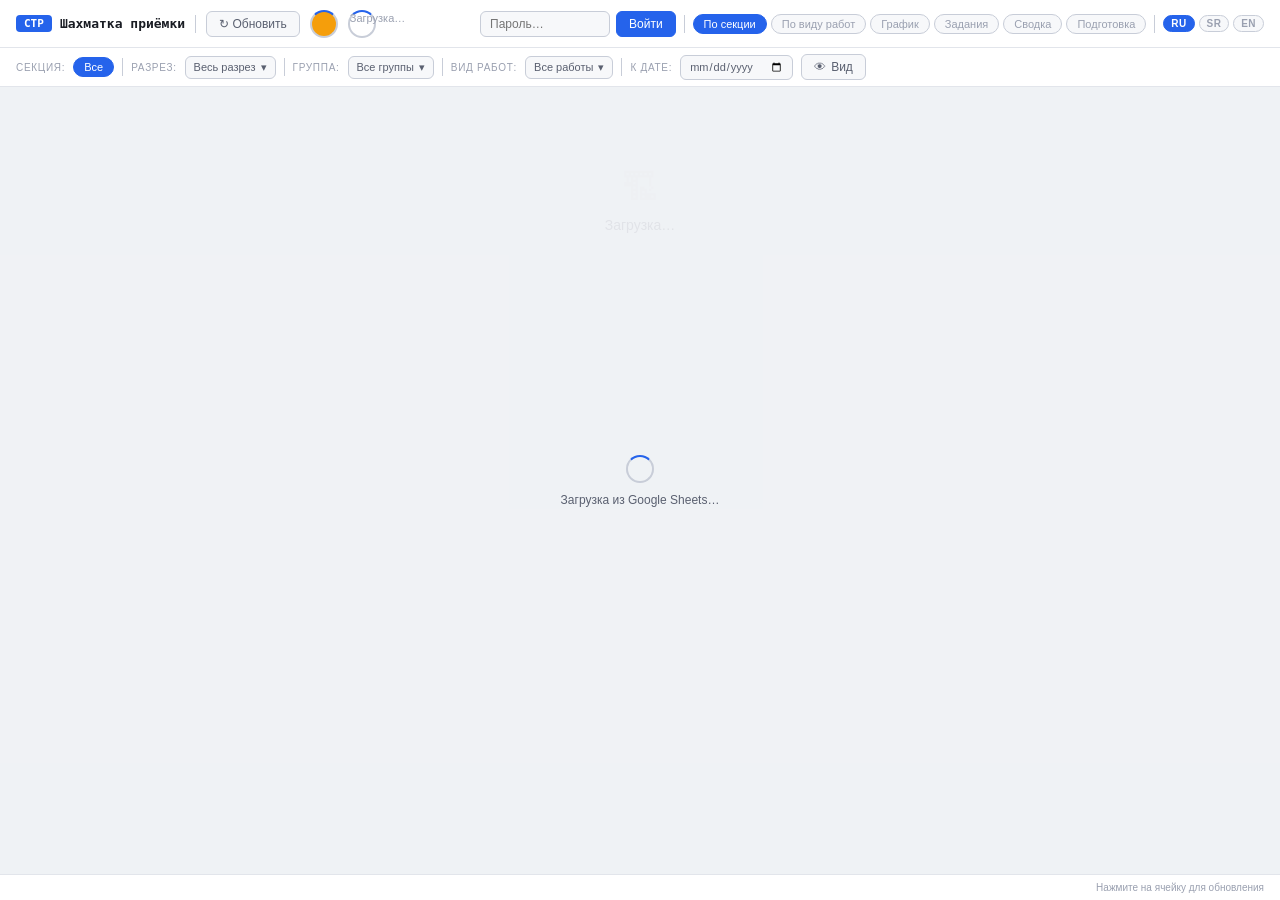
<file: index.html>
<!DOCTYPE html>
<html lang="ru">
<head>
<meta charset="UTF-8">
<meta name="viewport" content="width=device-width, initial-scale=1.0">
<title>Шахматка</title>
<link rel="stylesheet" href="styles.css?v=8">
</head>
<body>

<div class="topbar">
  <div class="logo"><span class="logo-badge">СТР</span><span id="ui-title"></span></div>
  <div class="sep"></div>
  <button class="btn" id="ui-refresh" onclick="loadAll()"></button>
  <div class="sync-dot" id="sdot"></div>
  <span class="sync-txt" id="stxt"></span>
  <div class="tb-right">
    <span id="userArea"></span>
    <div class="sep"></div>
    <div class="chips">
      <span class="chip on" id="mode-sec" onclick="setMode('section')"></span>
      <span class="chip" id="mode-work" onclick="setMode('work')"></span>
      <span class="chip" id="mode-gantt" onclick="setMode('gantt')"></span>
      <span class="chip" id="mode-tasks" onclick="setMode('tasks')"></span>
      <span class="chip" id="mode-sum" onclick="setMode('summary')"></span>
      <span class="chip" id="mode-prep" onclick="setMode('prep')"></span>
    </div>
    <div class="sep"></div>
    <div class="chips lang-chips">
      <span class="chip on" id="lang-ru" onclick="setLang('ru')">RU</span>
      <span class="chip" id="lang-sr" onclick="setLang('sr')">SR</span>
      <span class="chip" id="lang-en" onclick="setLang('en')">EN</span>
    </div>
  </div>
</div>

<div class="filterbar">
  <span class="secui fl" id="ui-sectionLbl"></span>
  <div class="secui chips" id="secChips"></div>
  <div class="secui sep" id="secSep"></div>
  <span class="fl" id="ui-cutLbl"></span>
  <div class="msel" id="cutMs"></div>
  <div class="sep"></div>
  <span class="fl" id="ui-groupLbl"></span>
  <div class="msel" id="groupMs"></div>
  <div class="sep"></div>
  <span class="fl" id="ui-workLbl"></span>
  <div class="msel" id="workMs"></div>
  <div class="sep"></div>
  <span class="fl" id="ui-deadlineLbl"></span>
  <input type="date" class="fsel" id="deadlineInp" onchange="render()">
  <button class="btn" id="viewBtn" onclick="toggleViewPanel()">👁 <span id="ui-showBtn"></span></button>
</div>

<div class="filterbar" id="viewPanel" style="display:none;"></div>

<div class="board-wrap" id="bwrap">
  <div class="loader" id="loader"><div class="spin"></div><div class="loader-txt" id="loaderTxt"></div></div>
  <div id="riskWrap" style="display:none"></div>
  <div class="empty-state" id="emptyState"><div class="empty-ico">🏗</div><div class="empty-ttl" id="ui-loading"></div></div>
  <table id="board" style="display:none"></table>
  <div id="subBoards"></div>
  <div id="ganttWrap" style="display:none"></div>
  <div id="sumWrap" style="display:none"></div>
  <div id="tasksWrap" style="display:none"></div>
  <div id="prepWrap" style="display:none"></div>
</div>

<div class="stb">
  <div class="hint" id="ui-hint"></div>
</div>

<div class="overlay" id="overlay" onclick="closeModal(event)">
  <div class="modal">
    <div class="mo-head">
      <div class="mo-title" id="moTitle"></div>
      <div class="mo-sub" id="moSub"></div>
    </div>
    <div class="mo-body">
      <div class="fg" id="pctBlock">
        <div class="fg-lbl" id="ui-pctLabel"></div>
        <div class="pct-row">
          <input type="range" class="pct-sl" id="pctSl" min="0" max="100" step="1" value="0" oninput="updPct(this.value)">
          <div class="pct-big" id="pctBig">0%</div>
        </div>
        <div class="pct-btns">
          <button class="pct-b" onclick="setPct(0)">0</button>
          <button class="pct-b" onclick="setPct(25)">25</button>
          <button class="pct-b" onclick="setPct(50)">50</button>
          <button class="pct-b" onclick="setPct(75)">75</button>
          <button class="pct-b" onclick="setPct(90)">90</button>
          <button class="pct-b" onclick="setPct(100)">100</button>
        </div>
      </div>
      <div class="fg" id="crewBlock" style="display:none">
        <div class="crew-info" id="crewInfo"></div>
        <div class="crew-row">
          <span class="fg-lbl" id="ui-crewFact"></span>
          <input type="number" class="crew-inp" id="crewInp" min="1" step="1" oninput="updCrew()">
          <span class="crew-hint" id="crewHint"></span>
        </div>
      </div>
      <div class="ro-note" id="roNote" style="display:none"></div>
    </div>
    <div class="mo-foot">
      <button class="btn" id="ui-cancel" onclick="closeModal()"></button>
      <button class="btn btn-pri" id="saveBtn" onclick="saveCell()"></button>
    </div>
  </div>
</div>

<div class="overlay" id="prepOverlay" onclick="closePrepCard(event)">
  <div class="modal" id="prepModal"></div>
</div>

<div class="toasts" id="toasts"></div>

<script src="lang.js?v=8"></script>
<script src="core.js?v=8"></script>
<script src="filters.js?v=8"></script>
<script src="cells.js?v=8"></script>
<script src="gantt.js?v=8"></script>
<script src="tasks.js?v=8"></script>
<script src="prep.js?v=8"></script>
<script src="render.js?v=8"></script>
<script src="summary.js?v=8"></script>
<script src="tables.js?v=8"></script>
<script src="modal.js?v=8"></script>
</body>
</html>
</file>
<file: styles.css>
:root {
  --bg:#f0f2f5;--bg2:#ffffff;--bg3:#f7f8fa;
  --brd:#e2e5eb;--brd2:#c8cdd8;
  --ink:#1a1d24;--ink2:#5a6070;--ink3:#9aa0b0;
  --acc:#2563eb;--r:6px;
  --mono:'SF Mono','Fira Mono',monospace;
  --sans:-apple-system,BlinkMacSystemFont,'Segoe UI',sans-serif;
}
*{margin:0;padding:0;box-sizing:border-box;}
body{font-family:var(--sans);background:var(--bg);color:var(--ink);height:100vh;display:flex;flex-direction:column;overflow:hidden;}
.topbar{display:flex;align-items:center;gap:10px;padding:0 16px;height:48px;background:var(--bg2);border-bottom:1px solid var(--brd);flex-shrink:0;}
.logo{font-family:var(--mono);font-size:13px;font-weight:700;color:var(--ink);display:flex;align-items:center;gap:8px;}
.logo-badge{background:var(--acc);color:#fff;padding:2px 8px;border-radius:4px;font-size:11px;}
.sep{width:1px;height:18px;background:var(--brd2);flex-shrink:0;}
.btn{padding:5px 12px;border-radius:var(--r);border:1px solid var(--brd2);background:var(--bg3);color:var(--ink2);font-family:var(--sans);font-size:12px;font-weight:500;cursor:pointer;transition:all .12s;white-space:nowrap;display:inline-flex;align-items:center;gap:5px;}
.btn:hover{border-color:var(--acc);color:var(--acc);}
.btn-pri{background:var(--acc);border-color:var(--acc);color:#fff;}
.btn-pri:hover{background:#1d4ed8;color:#fff;}
.sync-dot{width:7px;height:7px;border-radius:50%;background:var(--ink3);flex-shrink:0;}
.sync-dot.ok{background:#22c55e;}.sync-dot.err{background:#ef4444;}.sync-dot.spin{background:#f59e0b;animation:pulse .8s infinite;}
@keyframes pulse{0%,100%{opacity:1}50%{opacity:.2}}
.sync-txt{font-size:11px;color:var(--ink3);}
.sync-txt.ok{color:#16a34a;}.sync-txt.err{color:#ef4444;}
.tb-right{margin-left:auto;display:flex;align-items:center;gap:8px;}
#userArea{display:flex;align-items:center;gap:6px;}
.name-inp{padding:5px 9px;background:var(--bg3);border:1px solid var(--brd2);border-radius:var(--r);color:var(--ink);font-family:var(--sans);font-size:12px;outline:none;width:130px;}
.name-inp:focus{border-color:var(--acc);}
.user-badge{font-size:11px;color:var(--ink2);white-space:nowrap;}
.user-badge b{color:var(--ink);}
.chips{display:flex;gap:4px;flex-wrap:wrap;}
.chip{padding:3px 10px;border-radius:14px;font-size:11px;font-weight:500;border:1px solid var(--brd2);background:var(--bg3);color:var(--ink3);cursor:pointer;transition:all .1s;}
.chip:hover{border-color:var(--acc);color:var(--acc);}
.chip.on{background:var(--acc);border-color:var(--acc);color:#fff;}
.lang-chips .chip{padding:2px 7px;font-size:10px;font-weight:700;letter-spacing:.04em;}
.filterbar{display:flex;align-items:center;gap:8px;flex-wrap:wrap;padding:6px 16px;background:var(--bg2);border-bottom:1px solid var(--brd);flex-shrink:0;}
.fl{font-size:10px;color:var(--ink3);text-transform:uppercase;letter-spacing:.07em;white-space:nowrap;}
.fsel{padding:4px 8px;border-radius:var(--r);border:1px solid var(--brd2);background:var(--bg3);color:var(--ink2);font-size:11px;font-family:var(--sans);outline:none;cursor:pointer;}
.fsel:focus{border-color:var(--acc);}
/* Мультиселект-фильтр: кнопка + выпадающая панель с галочками */
.msel{position:relative;display:inline-block;}
.msel-btn{padding:4px 8px;border-radius:var(--r);border:1px solid var(--brd2);background:var(--bg3);color:var(--ink2);font-size:11px;font-family:var(--sans);cursor:pointer;display:inline-flex;align-items:center;gap:5px;max-width:185px;}
.msel-btn:hover{border-color:var(--acc);}
.msel-btn .mtxt{overflow:hidden;text-overflow:ellipsis;white-space:nowrap;}
.msel-btn .cnt{background:var(--acc);color:#fff;border-radius:8px;padding:0 5px;font-size:9px;font-weight:700;flex-shrink:0;}
.msel-pop{display:none;position:absolute;top:calc(100% + 4px);left:0;z-index:300;background:var(--bg2);border:1px solid var(--brd2);border-radius:6px;box-shadow:0 6px 20px rgba(0,0,0,.15);padding:6px;max-height:280px;overflow:auto;min-width:160px;}
.msel.open .msel-pop{display:block;}
.msel-item{display:flex;align-items:center;gap:6px;font-size:11px;color:var(--ink2);padding:3px 6px;cursor:pointer;border-radius:4px;white-space:nowrap;}
.msel-item:hover{background:var(--bg3);}
.msel-item input{accent-color:var(--acc);margin:0;width:13px;height:13px;flex-shrink:0;}
.msel-all{border-bottom:1px solid var(--brd);margin-bottom:4px;padding-bottom:5px;font-weight:600;}
/* Подпись работы в строке (на секцию / на площадку): переносится, не обрывается */
.rh-work{font-size:8.5px;line-height:1.25;white-space:normal;word-break:break-word;color:var(--ink2);max-width:72px;text-align:left;}

/* Под-таблицы режима «По виду работ»: работы на секцию и на площадку */
.sub-board{border-collapse:separate;border-spacing:0;margin:14px 0 0 0;background:var(--bg2);}
.sub-board th.corner2{position:sticky;left:0;z-index:10;background:var(--bg2);font-size:9px;font-weight:700;color:var(--acc);text-transform:uppercase;letter-spacing:.4px;padding:5px 8px;border-right:2px solid var(--brd2);border-bottom:2px solid var(--brd2);text-align:left;min-width:64px;max-width:110px;white-space:normal;}
.sub-board th.h-work{border-bottom:2px solid var(--brd2);}
.sub-board td.rh{font-size:9px;}

/* ── Диаграмма Ганта ── */
#ganttWrap{min-width:max-content;}
/* ── Диаграмма Ганта ── */
.g-ctrl{display:flex;align-items:center;gap:8px;padding:6px 4px;font-size:11px;color:var(--ink3);position:sticky;left:0;}
.g-ctrl input[type=range]{width:140px;accent-color:var(--acc);}
.g-hdr{display:flex;position:sticky;top:0;z-index:8;background:var(--bg1);}
.g-hside{position:sticky;left:0;z-index:9;background:var(--bg1);flex:0 0 232px;border-right:2px solid var(--brd2);border-bottom:2px solid var(--brd2);}
.g-months{display:flex;border-bottom:2px solid var(--brd2);}
.g-m{flex-shrink:0;font-size:9px;color:var(--ink3);border-left:1px solid var(--brd);padding:3px 0 3px 4px;white-space:nowrap;overflow:hidden;background:var(--bg1);}
.g-body{position:relative;}
.g-gridlayer{position:absolute;top:0;bottom:0;left:232px;pointer-events:none;z-index:0;}
.g-gl{position:absolute;top:0;bottom:0;border-left:1px solid var(--brd);}
.g-today{position:absolute;top:0;bottom:0;border-left:2px solid #e03131;opacity:.65;}
.g-row{display:flex;align-items:center;height:28px;position:relative;}
.g-row.child{height:23px;}
.g-row:hover .g-lane{background:rgba(0,0,0,.022);}
.g-side{position:sticky;left:0;z-index:5;background:var(--bg1);flex:0 0 232px;height:100%;display:flex;align-items:center;gap:5px;padding:0 8px;border-right:2px solid var(--brd2);border-bottom:1px solid var(--brd);font-size:11px;color:var(--ink1);overflow:hidden;}
.g-row.parent .g-side{cursor:pointer;font-weight:600;}
.g-row.child  .g-side{font-size:10px;color:var(--ink2);padding-left:24px;font-weight:400;}
.g-caret{flex-shrink:0;width:10px;color:var(--ink3);font-size:9px;}
.g-wdot{flex-shrink:0;width:8px;height:8px;border-radius:2px;}
.g-sname{overflow:hidden;text-overflow:ellipsis;white-space:nowrap;}
.g-cnt{flex-shrink:0;font-size:9px;color:var(--ink3);}
.g-lane{position:relative;height:100%;border-bottom:1px solid var(--brd);flex-shrink:0;}
.g-bar{position:absolute;top:50%;transform:translateY(-50%);height:14px;border-radius:7px;background:#e3e5e9;overflow:hidden;box-shadow:inset 0 0 0 1px rgba(0,0,0,.07);}
.g-row.child .g-bar{height:11px;border-radius:6px;}
.g-bar.clk{cursor:pointer;}
.g-bar.clk:hover{box-shadow:inset 0 0 0 1px var(--acc);}
.g-fill{position:absolute;top:0;left:0;bottom:0;}
.g-pct{position:absolute;top:50%;transform:translateY(-50%);font-size:9px;color:var(--ink3);white-space:nowrap;}
.g-nodata{font-size:9px;color:var(--ink3);position:absolute;top:50%;transform:translateY(-50%);}
/* Заголовки в Ганте: единица приёмки и группа работ */
.g-row.uhdr,.g-row.ghdr{height:24px;}
.g-row.uhdr .g-side{font-size:9px;font-weight:700;color:var(--acc);text-transform:uppercase;letter-spacing:.4px;background:var(--bg2);}
.g-row.ghdr .g-side{font-size:9.5px;font-weight:600;color:var(--ink3);padding-left:14px;background:var(--bg1);}
.g-row.uhdr .g-lane{background:var(--bg2);}
/* ── Сводка ── */
#sumWrap{padding:12px 16px 24px;max-width:1100px;}
.sum-card{background:var(--bg2);border:1px solid var(--brd);border-radius:8px;margin-bottom:18px;overflow:auto;}
.sum-title{font-size:11px;font-weight:700;color:var(--acc);text-transform:uppercase;letter-spacing:.4px;padding:9px 12px;border-bottom:2px solid var(--brd2);}
table.sum-tbl{border-collapse:collapse;width:100%;}
.sum-tbl th{font-size:10px;color:var(--ink3);text-align:left;padding:6px 12px;border-bottom:2px solid var(--brd2);white-space:nowrap;background:var(--bg2);}
.sum-tbl td{font-size:11px;color:var(--ink1);padding:6px 12px;border-bottom:1px solid var(--brd);white-space:nowrap;}
.sum-tbl tr:last-child td{border-bottom:none;}
.sum-tbl td.num{font-family:var(--mono);text-align:right;}
.sum-pct{font-family:var(--mono);font-size:11px;color:var(--ink1);}
.sum-pct.plan{color:var(--ink3);}
/* ── Сменно-суточные задания ── */
#tasksWrap{padding:12px 16px 24px;max-width:1100px;}
.tk-head{display:flex;align-items:center;gap:10px;margin-bottom:12px;flex-wrap:wrap;}
.tk-date{font-size:13px;font-weight:700;color:var(--ink1);}
.tk-grp{display:flex;gap:4px;}
.tk-grp .chip{font-size:10px;}
.tk-sec{background:var(--bg2);border:1px solid var(--brd);border-radius:8px;margin-bottom:12px;overflow:auto;}
.tk-sec-h{font-size:10.5px;font-weight:700;color:var(--acc);padding:7px 12px;border-bottom:2px solid var(--brd2);display:flex;gap:8px;align-items:center;}
.tk-sec-h .n{color:var(--ink3);font-weight:400;}
table.tk-tbl{border-collapse:collapse;width:100%;table-layout:fixed;}
.tk-tbl th{font-size:9.5px;font-weight:600;text-transform:uppercase;letter-spacing:.04em;color:var(--ink3);text-align:left;padding:5px 12px;border-bottom:1px solid var(--brd);white-space:nowrap;overflow:hidden;}
.tk-tbl th.tk-num{text-align:right;}
.tk-tbl td:first-child{white-space:normal;overflow-wrap:break-word;}
.tk-place{white-space:normal !important;overflow-wrap:break-word;}
.tk-tbl td{font-size:11px;padding:5px 12px;border-bottom:1px solid var(--brd);white-space:nowrap;color:var(--ink1);}
.tk-tbl tr:last-child td{border-bottom:none;}
.tk-tbl tr.clk{cursor:pointer;}
.tk-tbl tr.clk:hover td{background:var(--bg3);}
.tk-place{color:var(--ink2);}
.tk-dates{font-family:var(--mono);font-size:10px;color:var(--ink3);}
.tk-num{font-family:var(--mono);text-align:right;}
.tk-gap-bad{color:#dc2626;font-weight:700;}
.tk-gap-ok{color:#16a34a;font-weight:600;}
.tk-wdot{display:inline-block;width:8px;height:8px;border-radius:2px;margin-right:6px;vertical-align:-1px;}
.gt-toolbar{display:flex;gap:8px;align-items:center;padding:7px 12px;font-size:11px;color:var(--ink3);position:sticky;left:0;}
.gt-toolbar input[type=range]{width:130px;accent-color:var(--acc);}
.gt-head{display:flex;position:sticky;top:0;z-index:30;background:var(--bg2);border-bottom:2px solid var(--brd2);}
.gt-row{display:flex;border-bottom:1px solid var(--brd);background:var(--bg2);}
.gt-row.parent{background:var(--bg3);}
.gt-label{position:sticky;left:0;z-index:20;background:inherit;width:230px;min-width:230px;max-width:230px;padding:3px 8px;font-size:11px;color:var(--ink2);border-right:2px solid var(--brd2);display:flex;align-items:center;gap:6px;overflow:hidden;}
.gt-label .nm{overflow:hidden;text-overflow:ellipsis;white-space:nowrap;}
.gt-label .tw{width:11px;flex-shrink:0;font-size:9px;color:var(--ink3);}
.gt-row.parent .gt-label{cursor:pointer;font-weight:600;color:var(--ink);}
.gt-label .clrdot{width:8px;height:8px;border-radius:2px;flex-shrink:0;}
.gt-canvas{position:relative;height:24px;flex:0 0 auto;}
.gt-head .gt-canvas{height:26px;}
.gt-month{position:absolute;top:0;bottom:0;border-left:1px solid var(--brd);font-size:9px;color:var(--ink3);padding:2px 0 0 3px;white-space:nowrap;overflow:hidden;}
.gt-grid{position:absolute;top:0;bottom:0;border-left:1px solid var(--brd);opacity:.55;}
.gt-today{position:absolute;top:0;bottom:0;border-left:2px solid #e03131;z-index:6;}
.gt-bar{position:absolute;top:5px;height:14px;border-radius:4px;background:#e3e7eb;cursor:pointer;z-index:5;min-width:3px;}
.gt-bar .gt-fill{position:absolute;left:0;top:0;bottom:0;border-radius:4px 0 0 4px;}
.gt-bar.late{box-shadow:0 0 0 1px #e0313188;}
.gt-bar.parentbar{cursor:pointer;opacity:.92;height:9px;top:8px;border-radius:3px;}
.gt-devtxt{position:absolute;top:5px;font-size:8.5px;font-weight:700;color:#c92a2a;white-space:nowrap;z-index:5;}
.gt-pcttxt{position:absolute;top:6px;font-size:8.5px;color:var(--ink3);white-space:nowrap;z-index:5;}
.board-wrap{flex:1;overflow:auto;position:relative;}
.board-wrap::-webkit-scrollbar{width:5px;height:5px;}
.board-wrap::-webkit-scrollbar-thumb{background:var(--brd2);border-radius:3px;}
.loader{display:none;position:absolute;inset:0;background:rgba(240,242,245,.9);z-index:100;align-items:center;justify-content:center;flex-direction:column;gap:10px;}
.loader.on{display:flex;}
.spin{width:28px;height:28px;border:2px solid var(--brd2);border-top-color:var(--acc);border-radius:50%;animation:rot .6s linear infinite;}
@keyframes rot{to{transform:rotate(360deg)}}
.loader-txt{font-size:12px;color:var(--ink2);}
.empty-state{display:flex;flex-direction:column;align-items:center;justify-content:center;gap:8px;padding:80px 24px;color:var(--ink3);}
.empty-ico{font-size:36px;opacity:.2;}
.empty-ttl{font-size:14px;font-weight:500;color:var(--ink2);}
table{border-collapse:separate;border-spacing:0;min-width:max-content;}
thead{position:sticky;top:0;z-index:50;}
th.corner{position:sticky;left:0;top:0;z-index:60;background:var(--bg2);min-width:64px;border-right:2px solid var(--brd2);border-bottom:2px solid var(--brd2);text-align:center;padding:4px;}
.corner-lbl{font-family:var(--mono);font-size:9px;color:var(--ink3);text-transform:uppercase;letter-spacing:.1em;}
th.h-section{background:var(--bg3);font-family:var(--mono);font-size:11px;font-weight:700;color:var(--acc);text-align:center;padding:4px 8px;border-bottom:1px solid var(--brd2);border-right:1px solid var(--brd);}
th.h-work{background:var(--bg2);font-size:10px;font-weight:600;color:var(--ink);text-align:center;padding:5px 4px;border-bottom:2px solid var(--brd2);border-right:1px solid var(--brd);width:82px;min-width:82px;white-space:normal;word-break:break-word;line-height:1.2;vertical-align:middle;}
th.h-gap{background:var(--bg3);width:10px;min-width:10px;border-bottom:2px solid var(--brd2);border-right:2px solid var(--brd2);}
td.rh{position:sticky;left:0;z-index:10;background:var(--bg2);min-width:64px;border-right:2px solid var(--brd2);border-bottom:1px solid var(--brd);text-align:center;vertical-align:middle;padding:0;}
.rh-inner{display:flex;flex-direction:column;align-items:center;justify-content:center;height:44px;}
.rh-num{font-family:var(--mono);font-size:12px;font-weight:700;color:var(--ink);}
.rh-lbl{font-size:8px;color:var(--ink3);text-transform:uppercase;}
td.rh.group-hdr{background:var(--bg3);text-align:left;padding:4px 8px;font-size:10px;font-weight:700;color:var(--ink2);text-transform:uppercase;letter-spacing:.06em;border-top:2px solid var(--brd2);}
td.cell{border-right:1px solid var(--brd);border-bottom:1px solid var(--brd);width:82px;min-width:82px;height:44px;padding:2px;vertical-align:middle;cursor:pointer;position:relative;transition:filter .1s;}
td.cell .ci{background:#fcfcfd;border:1px solid #d4d8e0;border-radius:5px;box-shadow:inset 0 0 0 1px rgba(255,255,255,.6);overflow:hidden;}
/* Завершённая работа (100%): весь текст серый, как метки этажа/секции */
td.cell.done .c-pct{color:#9ca3af;}
td.cell.done .c-date{color:#9ca3af;}
td.cell:hover{filter:brightness(.88);}
td.cell.na{background:#e9eaec !important;cursor:default;pointer-events:none;}
td.gap-col{background:var(--bg3);width:10px;min-width:10px;border-right:2px solid var(--brd2);border-bottom:1px solid var(--brd);cursor:default;}
.ci{width:100%;height:100%;padding:3px 4px 6px 4px;display:flex;flex-direction:column;justify-content:space-between;position:relative;z-index:1;}
.ci-top{display:flex;justify-content:space-between;align-items:flex-start;gap:2px;}
.ci-bot{display:flex;justify-content:space-between;align-items:flex-end;}
.c-pct{font-family:var(--mono);font-size:11px;font-weight:400;line-height:1;color:#374151;white-space:nowrap;}
.c-pct.empty{color:#d1d5db;}
.c-date{font-size:9px;line-height:1;color:#9ca3af;font-family:var(--mono);white-space:nowrap;}
.c-topright{display:flex;flex-direction:column;align-items:flex-end;gap:2px;}
.c-dev{font-size:9px;line-height:1;font-family:var(--mono);font-weight:600;white-space:nowrap;}
.c-dev.late{color:#dc2626;}
.c-dev.ahead{color:#16a34a;}
.c-target{font-size:9px;line-height:1;font-family:var(--mono);font-weight:600;color:#2563eb;white-space:nowrap;}
/* Затемнение нерелевантных работ в режиме «к дате» */
td.cell.dim .ci{opacity:.35;filter:grayscale(.8);}
/* Панель «Что показывать» */
.vp-item{display:inline-flex;align-items:center;gap:5px;font-size:11px;color:var(--ink2);cursor:pointer;padding:3px 9px;border:1px solid var(--brd2);border-radius:14px;background:var(--bg3);user-select:none;}
.vp-item input{accent-color:var(--acc);margin:0;width:13px;height:13px;}
.c-sec{font-size:9px;line-height:1;color:#9ca3af;white-space:nowrap;}
.c-vol{font-size:9px;line-height:1;color:var(--ink3);font-family:var(--mono);white-space:nowrap;overflow:hidden;text-overflow:ellipsis;}
.c-fl{font-size:9px;line-height:1;color:#9ca3af;font-family:var(--mono);white-space:nowrap;}
.c-bar-track{position:absolute;bottom:0;left:0;right:0;height:3px;background:#f3f4f6;}
.c-bar-fill{position:absolute;bottom:0;left:0;height:3px;transition:width .3s;}
.stb{display:flex;align-items:center;padding:0 16px;height:26px;background:var(--bg2);border-top:1px solid var(--brd);flex-shrink:0;font-size:10px;color:var(--ink3);}
.si{display:flex;align-items:center;gap:4px;padding:0 10px;border-right:1px solid var(--brd);height:100%;}
.si:first-child{padding-left:0;}
.sn{font-family:var(--mono);font-size:12px;font-weight:700;}
.hint{margin-left:auto;font-size:10px;color:var(--ink3);}
.overlay{display:none;position:fixed;inset:0;background:rgba(0,0,0,.35);z-index:200;align-items:center;justify-content:center;}
.overlay.on{display:flex;}
.modal{background:var(--bg2);border-radius:12px;border:1px solid var(--brd2);width:340px;max-width:96vw;box-shadow:0 8px 32px rgba(0,0,0,.18);overflow:hidden;}
.mo-head{padding:14px 16px 10px;border-bottom:1px solid var(--brd);}
.mo-title{font-size:14px;font-weight:600;color:var(--ink);}
.mo-sub{font-size:11px;color:var(--ink3);margin-top:2px;}
.mo-body{padding:14px 16px;display:flex;flex-direction:column;gap:12px;}
.fg{display:flex;flex-direction:column;gap:6px;}
.fg-lbl{font-size:10px;font-weight:700;color:var(--ink3);text-transform:uppercase;letter-spacing:.08em;}
.pct-row{display:flex;align-items:center;gap:10px;}
.pct-sl{flex:1;-webkit-appearance:none;height:4px;background:var(--brd2);border-radius:2px;outline:none;cursor:pointer;}
.pct-sl::-webkit-slider-thumb{-webkit-appearance:none;width:18px;height:18px;border-radius:50%;background:var(--acc);border:2px solid #fff;cursor:pointer;box-shadow:0 1px 4px rgba(0,0,0,.2);}
.pct-big{font-family:var(--mono);font-size:24px;font-weight:800;color:var(--ink);min-width:56px;text-align:right;}
.pct-btns{display:flex;gap:4px;flex-wrap:wrap;}
.pct-b{padding:4px 9px;border-radius:4px;border:1px solid var(--brd2);background:var(--bg3);color:var(--ink2);font-family:var(--mono);font-size:12px;cursor:pointer;transition:all .09s;}
.pct-b:hover{border-color:var(--acc);color:var(--acc);}
.ro-note{font-size:11px;color:var(--ink3);font-style:italic;}
.mo-foot{padding:10px 16px 14px;border-top:1px solid var(--brd);display:flex;gap:8px;justify-content:flex-end;}
.toasts{position:fixed;bottom:24px;right:16px;z-index:999;display:flex;flex-direction:column;gap:4px;pointer-events:none;}
.toast{padding:8px 14px;border-radius:var(--r);font-size:12px;font-weight:500;animation:tIn .15s ease;max-width:300px;}
@keyframes tIn{from{transform:translateX(10px);opacity:0}to{transform:none;opacity:1}}
.toast.ok{background:#f0fdf4;border:1px solid #bbf7d0;color:#15803d;}
.toast.err{background:#fef2f2;border:1px solid #fecaca;color:#dc2626;}
.toast.inf{background:#eff6ff;border:1px solid #bfdbfe;color:#1d4ed8;}
.toast.warn{background:#fefce8;border:1px solid #fde68a;color:#a16207;max-width:340px;white-space:normal;}

/* ── Адаптив под телефон ─────────────────────────────────────── */
@media (max-width: 720px){
  /* «Задания»: на узком экране фиксированные колонки таблицы не
     помещаются — переключаемся на карточную раскладку строки:
     1-я строка — работа, 2-я — место, 3-я — сроки + факт + цель + отставание */
  .tk-tbl colgroup, .tk-tbl thead{display:none;}
  .tk-tbl, .tk-tbl tbody{display:block;width:100%;}
  .tk-tbl tr{
    display:grid;
    grid-template-columns:1fr auto auto auto;
    grid-template-areas:
      "work  work  work   work"
      "place place place  place"
      "dates fact  target lag";
    gap:2px 12px;
    padding:8px 12px;
    border-bottom:1px solid var(--brd);
  }
  .tk-tbl tr:last-child{border-bottom:none;}
  .tk-tbl td{display:block;padding:0;border-bottom:none;white-space:normal;overflow-wrap:break-word;}
  .tk-tbl td:nth-child(1){grid-area:work;font-weight:600;}
  .tk-tbl td:nth-child(2){grid-area:place;}
  .tk-tbl td:nth-child(3){grid-area:dates;align-self:center;}
  .tk-tbl td:nth-child(4){grid-area:fact;align-self:center;}
  .tk-tbl td:nth-child(5){grid-area:target;align-self:center;}
  .tk-tbl td:nth-child(6){grid-area:lag;align-self:center;}
}

@media (max-width: 720px){
  body{height:auto;min-height:100vh;overflow:visible;}  /* скроллится вся страница */
  .topbar{height:auto;flex-wrap:wrap;gap:6px 8px;padding:8px 10px;}
  .topbar .sep{display:none;}
  .tb-right{margin-left:0;width:100%;flex-wrap:wrap;gap:6px;}
  #userArea{order:-1;width:100%;}
  .name-inp{flex:1;width:auto;min-width:0;}
  .logo{flex:1;}
  .filterbar{gap:6px;padding:8px 10px;}
  .filterbar .sep{display:none;}
  .filterbar .fl{display:none;}            /* подписи Секция:/Этаж: скрыты — компактнее */
  #secChips{width:100%;}
  .fsel{flex:1;min-width:90px;}
  .legend{flex-wrap:wrap;}
  /* Таблица не скроллится отдельно — горизонталь уходит в скролл всей
     страницы, а thead (sticky top:0) прилипает к верху ЭКРАНА, когда
     топбар и фильтры уже уехали вверх. */
  .board-wrap{flex:none;max-height:none;overflow:visible;}
  .stb{flex-wrap:wrap;height:auto;padding:6px 10px;gap:2px 0;}
  .stb .hint{display:none;}
  .modal{width:94vw;}
  /* Непрозрачный фон шапки — строки не просвечивают под ней при скролле */
  th.h-section{background:#f7f8fa;}
  th.h-work{background:#ffffff;}
  th.corner{background:#ffffff;}
}

/* ── Фронт работ / контракт в ячейках ── */
.ci.ci-nofront{background-image:repeating-linear-gradient(45deg,rgba(220,38,38,.08) 0 5px,transparent 5px 11px);}
.c-flag{font-size:10px;line-height:1.2;}

/* ── Риск-блок в «Заданиях» ── */
.risk-card{background:#fef2f2;border:1px solid #fecaca;border-radius:10px;padding:10px 14px;margin:0 0 12px;}
.risk-line{font-size:11.5px;color:#b91c1c;margin:2px 0 4px;}
.risk-items{display:flex;flex-wrap:wrap;gap:4px 6px;margin-bottom:6px;}
.risk-it{font-size:10.5px;background:#fff;border:1px solid #fecaca;border-radius:6px;padding:2px 7px;color:#7f1d1d;}
.risk-pill{font-size:10.5px;background:#fef2f2;border:1px solid #fecaca;border-radius:999px;padding:2px 9px;color:#b91c1c;font-weight:600;}

/* ── Режим «Подготовка» ── */
#prepWrap{padding:14px 16px;overflow:auto;}
.prep-head{display:flex;align-items:center;gap:10px;font-size:13px;margin-bottom:10px;}
table.prep-tbl{border-collapse:collapse;width:100%;}
.prep-tbl th{font-size:9.5px;font-weight:600;text-transform:uppercase;letter-spacing:.04em;color:var(--ink3);text-align:left;padding:6px 12px;border-bottom:1px solid var(--brd);white-space:nowrap;}
.prep-tbl td{padding:6px 12px;border-bottom:1px solid var(--brd);font-size:11px;vertical-align:top;}
.prep-tbl tr:last-child td{border-bottom:none;}
.prep-tbl .pp-work{min-width:160px;font-weight:600;}
.prep-tbl .pp-work .dot{display:inline-block;width:8px;height:8px;border-radius:3px;margin-right:6px;}
.prep-tbl .pp-start{font-family:var(--mono);white-space:nowrap;}
.pp{min-width:130px;}
.pp-none{color:var(--ink3);}
.pp-ok{background:#f0fdf4;}
.pp-run{background:#fffbeb;}
.pp-late{background:#fef2f2;}
.pp-dates{font-family:var(--mono);font-size:10px;color:var(--ink2);margin-top:2px;white-space:nowrap;}
.pp-dur{font-size:9.5px;color:var(--ink3);}
.pp-badge{font-size:10px;font-weight:700;border-radius:5px;padding:1px 6px;}
.pp-badge.ok{color:#15803d;background:#dcfce7;}
.pp-badge.run{color:#a16207;background:#fef9c3;}
.pp-badge.late{color:#dc2626;background:#fee2e2;}
.pp-badge.idle{color:var(--ink3);background:var(--bg);}

/* ── Калькулятор численности в модалке ── */
.crew-info{font-size:11px;color:var(--ink2);margin-bottom:8px;}
.crew-row{display:flex;align-items:center;gap:8px;flex-wrap:wrap;}
.crew-inp{width:72px;padding:6px 8px;border:1px solid var(--brd2);border-radius:8px;font-size:13px;font-family:var(--mono);}
.crew-hint{font-size:11.5px;font-weight:600;}
.crew-hint.ok{color:#15803d;}
.crew-hint.late{color:#dc2626;}

/* ── Риск-панель (все вкладки, сворачиваемая) ── */
.risk-hdr{display:flex;align-items:center;gap:8px;cursor:pointer;user-select:none;font-size:11.5px;}
.risk-hdr b{color:#b45309;}
.risk-sum{font-family:var(--mono);font-size:11px;color:#b45309;}
.risk-arr{margin-left:auto;color:#b45309;font-size:11px;}
.risk-card.closed{padding:7px 12px;}
.risk-card.closed .risk-hdr{margin:0;}

/* ── Подготовка: группы и клик-редактирование ── */
.prep-grp{margin-bottom:12px;}
.pp-clk{cursor:pointer;}
/* Карточка подготовки: строки таблицы кликабельны, фазы — блоками */
.prep-tbl tbody tr{cursor:pointer;}
.prep-tbl tbody tr:hover .pp-work{background:var(--bg3);}
.pm-ph{border:1px solid var(--brd);border-radius:8px;padding:8px 10px;display:flex;flex-direction:column;gap:5px;}
.pm-ph-top{display:flex;align-items:center;justify-content:space-between;gap:8px;}
.pm-ph-name{font-size:12px;font-weight:600;color:var(--ink);}
.pm-dates{font-family:var(--mono);font-size:11px;color:var(--ink2);}
.pm-btn{align-self:flex-start;}
.pm-startline{font-size:11.5px;color:var(--ink2);padding-top:2px;}
#prepModal .mo-title .dot{display:inline-block;width:9px;height:9px;border-radius:3px;margin-right:7px;}
.pp-clk:hover{outline:2px solid var(--acc);outline-offset:-2px;}

/* ── Сводка: единая сетка колонок + комментарий ── */
.sum-tbl{table-layout:fixed;width:100%;}
.sum-tbl col.c-num{width:104px;}
.sum-tbl col.c-cmt{width:200px;}
.sum-tbl td,.sum-tbl th{overflow-wrap:break-word;white-space:normal;}
.sum-issue{font-size:10.5px;color:#b45309;font-family:var(--mono);}
@media (max-width: 720px){
  .sum-tbl col.c-num{width:58px;}
  .sum-tbl col.c-cmt{width:110px;}
  .sum-issue{font-size:9.5px;}
}
</file>
